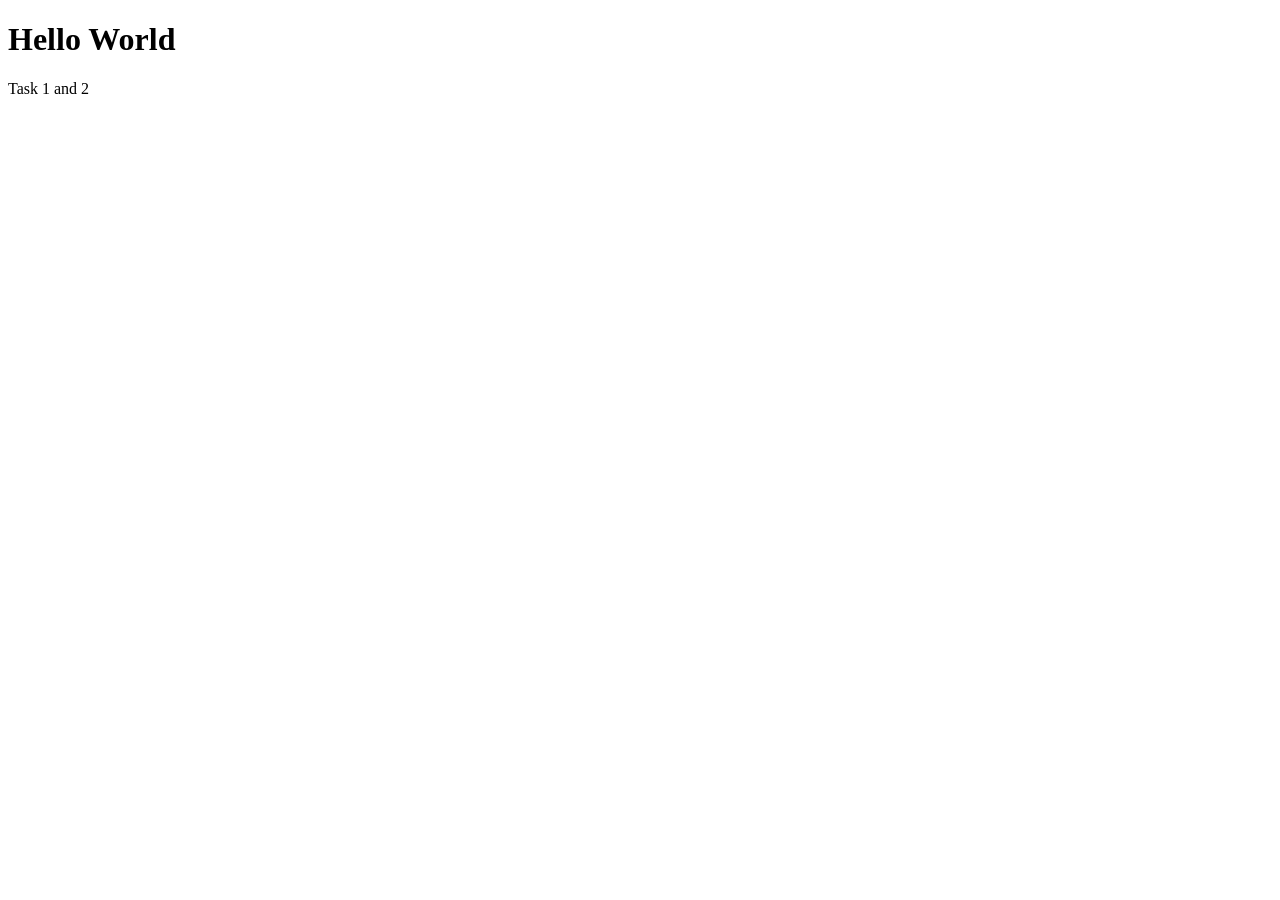
<file: task 1 and 2 index.html>
<!doctype html>
<html lang="en">
  <head>
    <meta charset="UTF-8" />
    <meta name="viewport" content="width=device-width, initial-scale=1.0" />
    <title>Array Manipulation 1 & 2</title>
  </head>
  <body>
    <h1>Hello World</h1>
    <p>Task 1 and 2</p>
    <script src=""></script>
  </body>
</html>
</file>
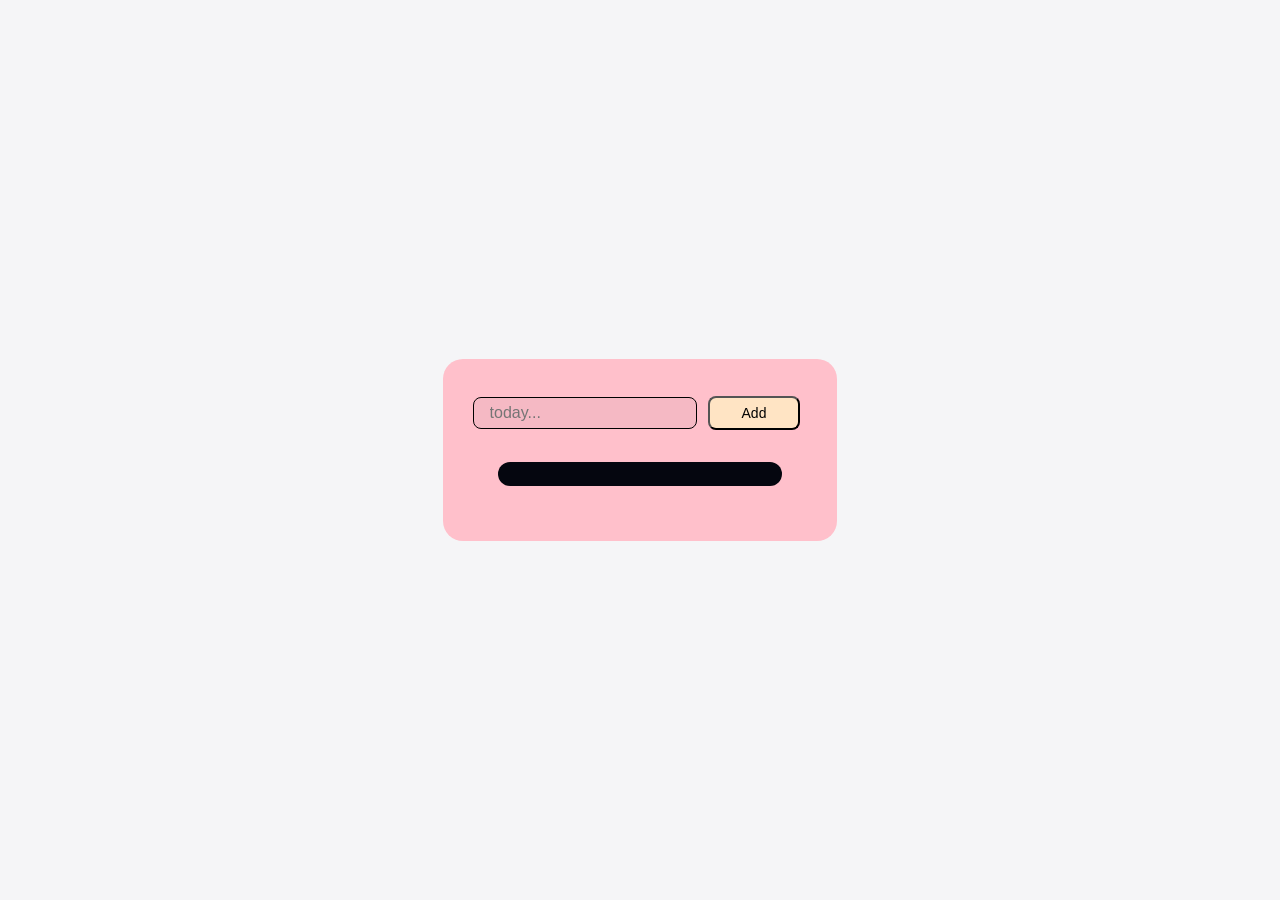
<file: task 3 render in the browser.html>
<!doctype html>
<html lang="en">
  <head>
    <link rel="stylesheet" href="task 3 render in the browser.css" />
    <meta charset="UTF-8" />
    <meta name="viewport" content="width=device-width, initial-scale=1.0" />
    <title>Array Manipulation 3</title>
  </head>
  <body>
    <form class="form">
      <input type="text" class="input" placeholder="today..." />
      <button class="addItem">Add</button>
      <ul class="displayItems"></ul>
    </form>
    <script src="task 3 render in the browser.js"></script>
  </body>
</html>
</file>
<file: task 3 render in the browser.css>
body {
  margin: 0;
  min-height: 100vh;

  display: flex;
  justify-content: center;
  align-items: center;
  background-color: #f5f5f7;
}

.form {
  width: 600;
  background-color: pink;
  padding: 30px;
  border-radius: 20px;
  box-shadow: 0 15px 35 px rgba(0, 0, 0, 0.12);
  gap: 25px;
}

.displayItems {
  display: flex;
  flex-direction: column;
  gap: 10px;

  background-color: #05060f;
  margin: 25px;
  padding: 12px;
  border-radius: 12px;
}

.input {
  max-width: 190px;
  height: 30px;
  background-color: #1416220a;
  border-radius: 0.5rem;
  padding: 0 1rem;
  border: 1px solid;
  font-size: 1rem;
  transition:
    border-color 0.3s cubic-bezier(0.25, 0.01, 0.25, 1) 0s,
    color 0.3s cubic-bezier(0.25, 0.01, 0.25, 1) 0s,
    background 0.2s cubic-bezier(0.25, 0.01, 0.25, 1) 0s;
}

.input:hover,
.input:focus,
.input-group:hover .input {
  outline: none;
  border-color: #05060f;
}

.input-group:hover .label,
.input:focus {
  color: #05060fc2;
}

.addItem {
  font-size: 14px;
  padding: 7px 32px;
  border-radius: 0.5rem;
  background-color: bisque;
  cursor: pointer;
  margin: 7px;
}

.addItem:hover {
  text-decoration: underline;
}

.itemDiv {
  display: flex;
  align-items: center;
  justify-content: space-between;
  background: #ffffff;
  border: 1px solid #e5e7eb;
  border-radius: 12px;
  padding: 5px 12px;
  transition: 0.2s ease;
}

.itemDiv:hover {
  transform: translateY(-2px);
  box-shadow: 0 6px 15px rgba(0, 0, 0, 0.08);
}

.itemDiv li {
  margin: 0;
  padding: 0;
}

.deleteBtn {
  font-size: 14px;
  padding: 5px 10px;
  cursor: pointer;
  color: white;
  background-color: rgb(119, 85, 90);
}

.deleteBtn:hover {
  text-decoration: underline;
  transform: translateY(-1px);
  background-color: rgb(122, 51, 62);
}
</file>
